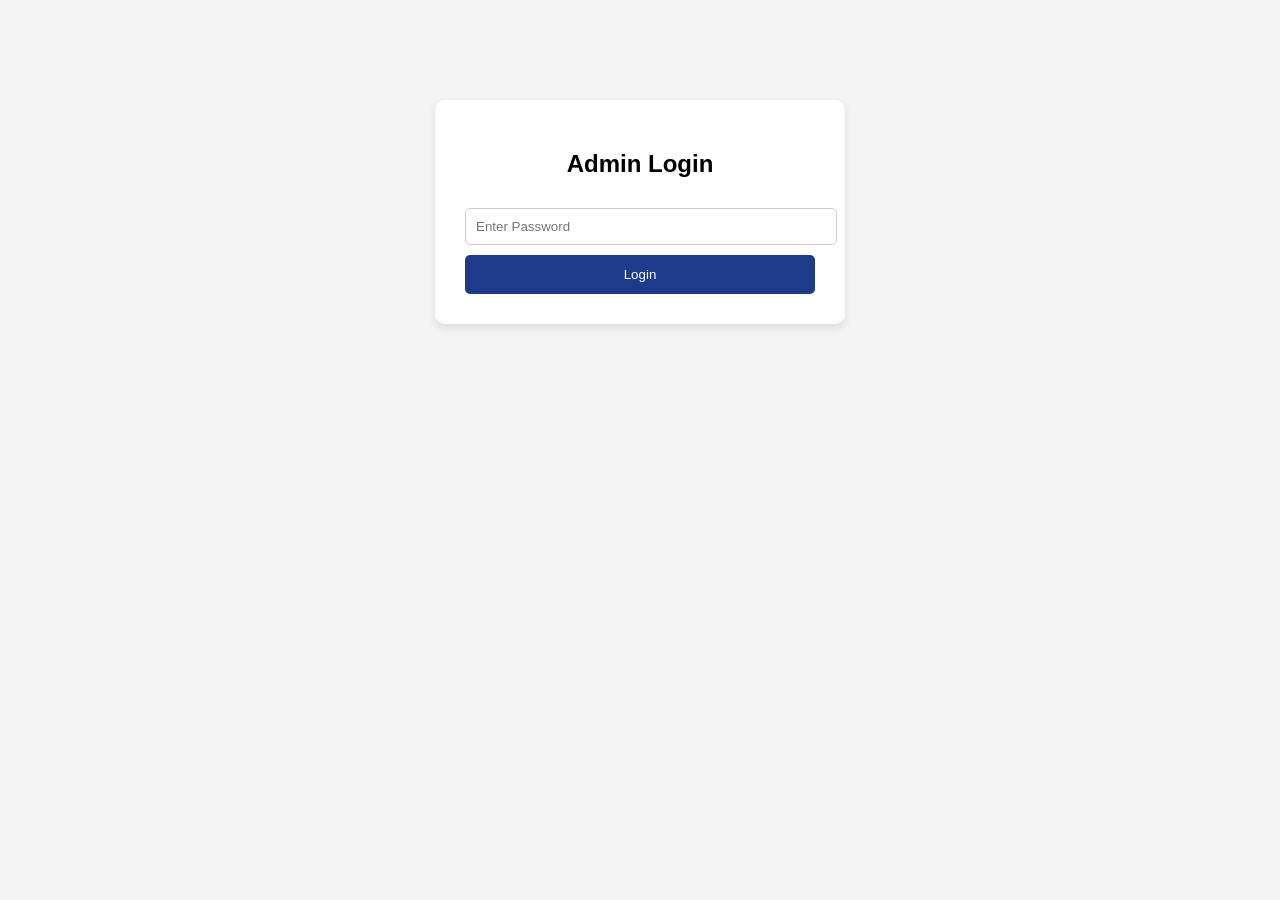
<file: login.html>
<!DOCTYPE html>
<html lang="en">
<head>
<meta charset="UTF-8">
<meta name="viewport" content="width=device-width, initial-scale=1.0">
<title>Admin Login</title>
<link rel="stylesheet" href="style.css">
</head>

<body>

<div class="form-container">

<h2>Admin Login</h2>

<input type="password" id="adminPass" placeholder="Enter Password">

<button onclick="checkLogin()">Login</button>

</div>

<script>
function checkLogin(){

const pass = document.getElementById("adminPass").value;

// 🔐 CHANGE THIS PASSWORD
if(pass === "admin123"){

    localStorage.setItem("adminLoggedIn", "true");
    window.location.href = "admin.html";

}else{
    alert("Wrong Password ❌");
}

}
</script>

</body>
</html>
</file>
<file: style.css>
body{
font-family: Arial, sans-serif;
margin:0;
padding:0;
background:#f4f4f4;
}

/* Header */

header{
background:#1e3a8a;
color:white;
padding:15px 40px;
display:flex;
justify-content:space-between;
align-items:center;
}

nav a{
color:white;
margin:0 15px;
text-decoration:none;
font-weight:bold;
}

nav a:hover{
text-decoration:underline;
}

/* Hero Section */

.hero{
background:#2563eb;
color:white;
text-align:center;
padding:80px 20px;
}

.hero button{
margin-top:20px;
padding:12px 25px;
border:none;
background:white;
color:#2563eb;
font-size:16px;
cursor:pointer;
border-radius:5px;
}

/* Events Section */

.events{
padding:40px;
text-align:center;
}

.event-container{
display:flex;
justify-content:center;
gap:20px;
flex-wrap:wrap;
}

.event-card{
background:white;
padding:20px;
width:250px;
border-radius:10px;
box-shadow:0 4px 10px rgba(0,0,0,0.1);
}

.event-card button{
background:#1e3a8a;
color:white;
border:none;
padding:10px 15px;
border-radius:5px;
cursor:pointer;
}

/* Footer */

footer{
background:#1e3a8a;
color:white;
text-align:center;
padding:20px;
margin-top:40px;
}

body{
font-family: Arial, sans-serif;
margin:0;
padding:0;
background:#f4f4f4;
}

/* HEADER */

header{
background:#1e3a8a;
color:white;
padding:15px 40px;
display:flex;
justify-content:space-between;
align-items:center;
}

nav a{
color:white;
margin:0 15px;
text-decoration:none;
font-weight:bold;
}

nav a:hover{
color:#ffd700;
}

/* HERO */

.hero{
background:#2563eb;
color:white;
text-align:center;
padding:80px 20px;
}

.hero button{
margin-top:20px;
padding:12px 25px;
border:none;
background:white;
color:#2563eb;
font-size:16px;
cursor:pointer;
border-radius:5px;
}

/* EVENTS SECTION */

.events{
padding:40px;
text-align:center;
}

.event-container{
display:flex;
justify-content:center;
flex-wrap:wrap;
gap:25px;
}

/* EVENT CARD */

.event-card{
background:white;
width:260px;
border-radius:10px;
overflow:hidden;
box-shadow:0 5px 12px rgba(0,0,0,0.1);
transition:0.3s;
}

.event-card:hover{
transform:translateY(-5px);
}

.event-card img{
width:100%;
height:160px;
object-fit:cover;
}

.event-info{
padding:15px;
}

.event-card button{
margin-top:10px;
background:#1e3a8a;
color:white;
border:none;
padding:10px 15px;
border-radius:5px;
cursor:pointer;
}

.event-card button:hover{
background:#2563eb;
}

/* FORM */

.form-container{
width:400px;
margin:50px auto;
background:white;
padding:30px;
border-radius:10px;
box-shadow:0 4px 10px rgba(0,0,0,0.1);
}

.form-container input,
.form-container select{
width:100%;
padding:10px;
margin:10px 0;
border:1px solid #ccc;
border-radius:5px;
}

.form-container button{
width:100%;
padding:12px;
background:#1e3a8a;
color:white;
border:none;
border-radius:5px;
cursor:pointer;
}

.form-container button:hover{
background:#2563eb;
}

/* CONTACT */

.contact-box{
width:500px;
margin:60px auto;
text-align:center;
background:white;
padding:30px;
border-radius:10px;
box-shadow:0 4px 10px rgba(0,0,0,0.1);
}

/* FOOTER */

footer{
background:#1e3a8a;
color:white;
text-align:center;
padding:20px;
margin-top:40px;
}


/* ADMIN LIST STYLE */

ul {
    list-style: none;
    padding: 0;
}

li {
    background: #f9f9f9;
    margin: 10px 0;
    padding: 10px;
    border-radius: 5px;
    font-size: 14px;
}

/* ADMIN BUTTONS */

li button {
    margin-top: 5px;
    margin-right: 5px;
    padding: 5px 10px;
    border: none;
    background: #2563eb;
    color: white;
    border-radius: 5px;
    cursor: pointer;
}

li button:hover {
    background: #1e3a8a;
}

.form-container {
    width: 350px;
    margin: 100px auto;
    background: white;
    padding: 30px;
    border-radius: 10px;
    text-align: center;
}

header {
    background:#1e3a8a;
    color:white;
    padding:15px 40px;
    display:flex;
    justify-content:center;  /* center title */
    align-items:center;
    position: relative;  /* important */
}

.logout-btn {
    position: absolute;
    right: 40px;   /* right corner */
    top: 50%;
    transform: translateY(-50%);

    background: linear-gradient(135deg, #ef4444, #dc2626);
    color: white;
    border: none;
    padding: 8px 16px;
    border-radius: 6px;
    cursor: pointer;
    font-weight: bold;
    transition: 0.3s;
}

.logout-btn:hover {
    transform: translateY(-50%) scale(1.05);
}

.logout-btn {
    background: linear-gradient(135deg, #ef4444, #dc2626);
    box-shadow: 0 4px 10px rgba(0,0,0,0.2);
}

/* ADMIN HEADER FIX */

/* ADMIN HEADER PERFECT FIX */

.admin-header {
    display: flex;
    align-items: center;
    justify-content: space-between;
    background:#1e3a8a;
    color:white;
    padding:15px 40px;
}

/* LEFT NAV */
.left-nav a {
    margin-right: 15px;
    color: white;
    text-decoration: none;
    font-weight: bold;
}

/* CENTER TITLE */
.admin-title {
    margin: 0;
    text-align: center;
    flex: 1; /* important */
}

/* RIGHT LOGOUT */
.logout-btn {
    background: linear-gradient(135deg, #ef4444, #dc2626);
    color: white;
    border: none;
    padding: 8px 16px;
    border-radius: 6px;
    cursor: pointer;
    font-weight: bold;
    transition: 0.3s;
}

.logout-btn:hover {
    transform: scale(1.05);
}

/* NORMAL WEBSITE HEADER */

header {
    background:#1e3a8a;
    color:white;
    padding:15px 40px;
    display:flex;
    justify-content:space-between;  /* important */
    align-items:center;
}

.logo-title {
    display: flex;
    align-items: center;
    gap: 10px;
}

.logo {
    width: 40px;
    height: 40px;
    border-radius: 50%;
}
</file>
